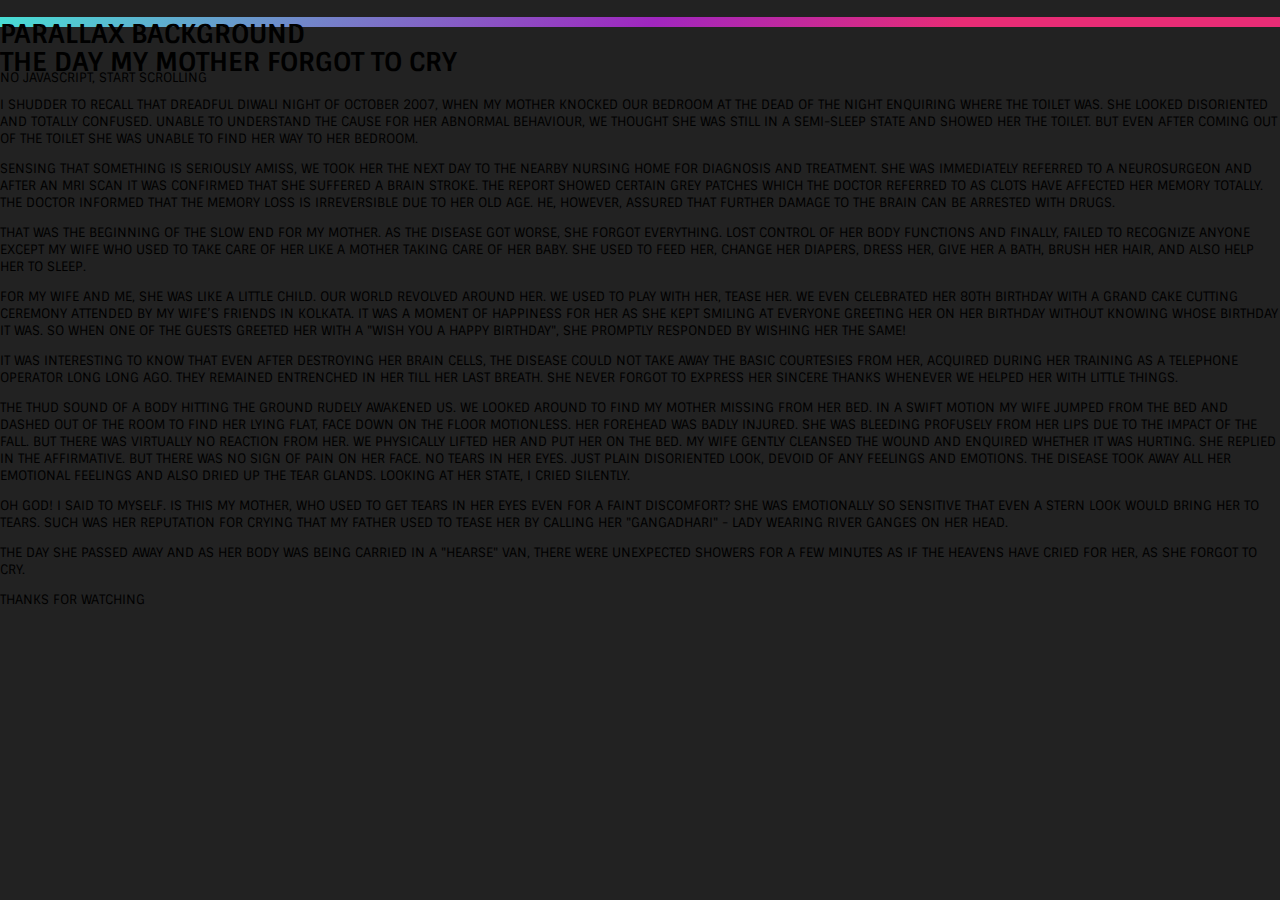
<file: templates/biodata1.html>
<!DOCTYPE html>
<html lang="en">
<head>
  <link rel="stylesheet" href="https://fonts.googleapis.com/css?family=Sintony">
  <style>
    * {
        box-sizing: border-box;
    }

    body {
        background: #222;
        padding: 0;
        margin: 0;
        font-family: 'Sintony', sans-serif;
        font-weight: 300;
        font-size: 13px;
        text-transform: uppercase;
        color: #000;
    }

    header {
        background-color: #fff;
        padding: 0;
        margin: 0;
    }

    .section {
        text-align: center;
        position: absolute;
        width: 100%;
        height: 100vh;
        letter-spacing: 4px;
        overflow: hidden;
        clip: rect(0, auto, auto, 0);
        .fixed {
            overflow: hidden;
            position: fixed;
            top: 50%;
            left: 50%;
            
        }
        .white {
            color: #fff;
        }
    }

    @for $i from 1 through 10 {
        .section:nth-child(#{$i}) {
            @if($i==1) {
                background-color: #fff;
                color: #000;
                top: 0;
            }
            @else if($i==10) {
                background-color: #000;
                color: #fff;
                top: (100vh * ($i - 1));
            }
            @else {
                box-shadow: inset 0 1px 80px rgba(0, 0, 0, 0.14);
                background-color: hsl(200deg * $i, 90%, 40%);
                color: #fff;
                top: (100vh * ($i - 1));
            }
            z-index: ($i);
            .fixed {
                transform: translate(-50%, -50%);
            }
        }
    }

    .oop {
        position: relative;
        z-index: auto;
        height: 10px;
        background: linear-gradient(141deg, #48ded4 0%, #a026bf 51%, #e82c75 75%);
    }
  </style>
</head>
<section class="oop fixed">
    <h1 class="large">Parallax Background</h1>
    <p>No JavaScript, Start scrolling</p>
</section>

<section class="fixed">
    <h1>The Day My Mother Forgot to Cry</h1>
    <p>
        I shudder to recall that dreadful Diwali night of October 2007, when my mother knocked our bedroom at the dead of the night enquiring where the toilet was. She looked disoriented and totally confused. Unable to understand the cause for her abnormal behaviour, we thought she was still in a semi-sleep state and showed her the toilet. But even after coming out of the toilet she was unable to find her way to her bedroom.
    </p>
</section>

<section class="p fixed">
    <p>
        Sensing that something is seriously amiss, we took her the next day to the nearby nursing home for diagnosis and treatment. She was immediately referred to a neurosurgeon and after an MRI scan it was confirmed that she suffered a brain stroke. The report showed certain grey patches which the doctor referred to as clots have affected her memory totally. The doctor informed that the memory loss is irreversible due to her old age. He, however, assured that further damage to the brain can be arrested with drugs.
    </p>
</section>

<section class="p fixed">
    <p>
        That was the beginning of the slow end for my mother. As the disease got worse, she forgot everything. Lost control of her body functions and finally, failed to recognize anyone except my wife who used to take care of her like a mother taking care of her baby. She used to feed her, change her diapers, dress her, give her a bath, brush her hair, and also help her to sleep.
    </p>
</section>

<section class="p fixed">
    <p>
        For my wife and me, she was like a little child. Our world revolved around her. We used to play with her, tease her. We even celebrated her 80th birthday with a grand cake cutting ceremony attended by my wife’s friends in Kolkata. It was a moment of happiness for her as she kept smiling at everyone greeting her on her birthday without knowing whose birthday it was. So when one of the guests greeted her with a "wish you a happy birthday", she promptly responded by wishing her the same!
    </p>
</section>

<section class="p fixed">
    <p>
        It was interesting to know that even after destroying her brain cells, the disease could not take away the basic courtesies from her, acquired during her training as a Telephone Operator long long ago. They remained entrenched in her till her last breath. She never forgot to express her sincere thanks whenever we helped her with little things.
    </p>
</section>

<section class="p fixed">
    <p>
        The thud sound of a body hitting the ground rudely awakened us. We looked around to find my mother missing from her bed. In a swift motion my wife jumped from the bed and dashed out of the room to find her lying flat, face down on the floor motionless. Her forehead was badly injured. She was bleeding profusely from her lips due to the impact of the fall. But there was virtually no reaction from her. We physically lifted her and put her on the bed. My wife gently cleansed the wound and enquired whether it was hurting. She replied in the affirmative. But there was no sign of pain on her face. No tears in her eyes. Just plain disoriented look, devoid of any feelings and emotions. The disease took away all her emotional feelings and also dried up the tear glands. Looking at her state, I cried silently.
    </p>
</section>

<section class="p fixed">
    <p>
        Oh God! I said to myself. Is this my mother, who used to get tears in her eyes even for a faint discomfort? She was emotionally so sensitive that even a stern look would bring her to tears. Such was her reputation for crying that my father used to tease her by calling her "Gangadhari" - Lady wearing river Ganges on her head.
    </p>
</section>

<section class="p fixed">
    <p>
        The day she passed away and as her body was being carried in a "Hearse" van, there were unexpected showers for a few minutes as if the heavens have cried for her, as she forgot to cry.
    </p>
</section>

<section class="p fixed white">
    <p>Thanks for watching</p>
</section>
</html>
</file>
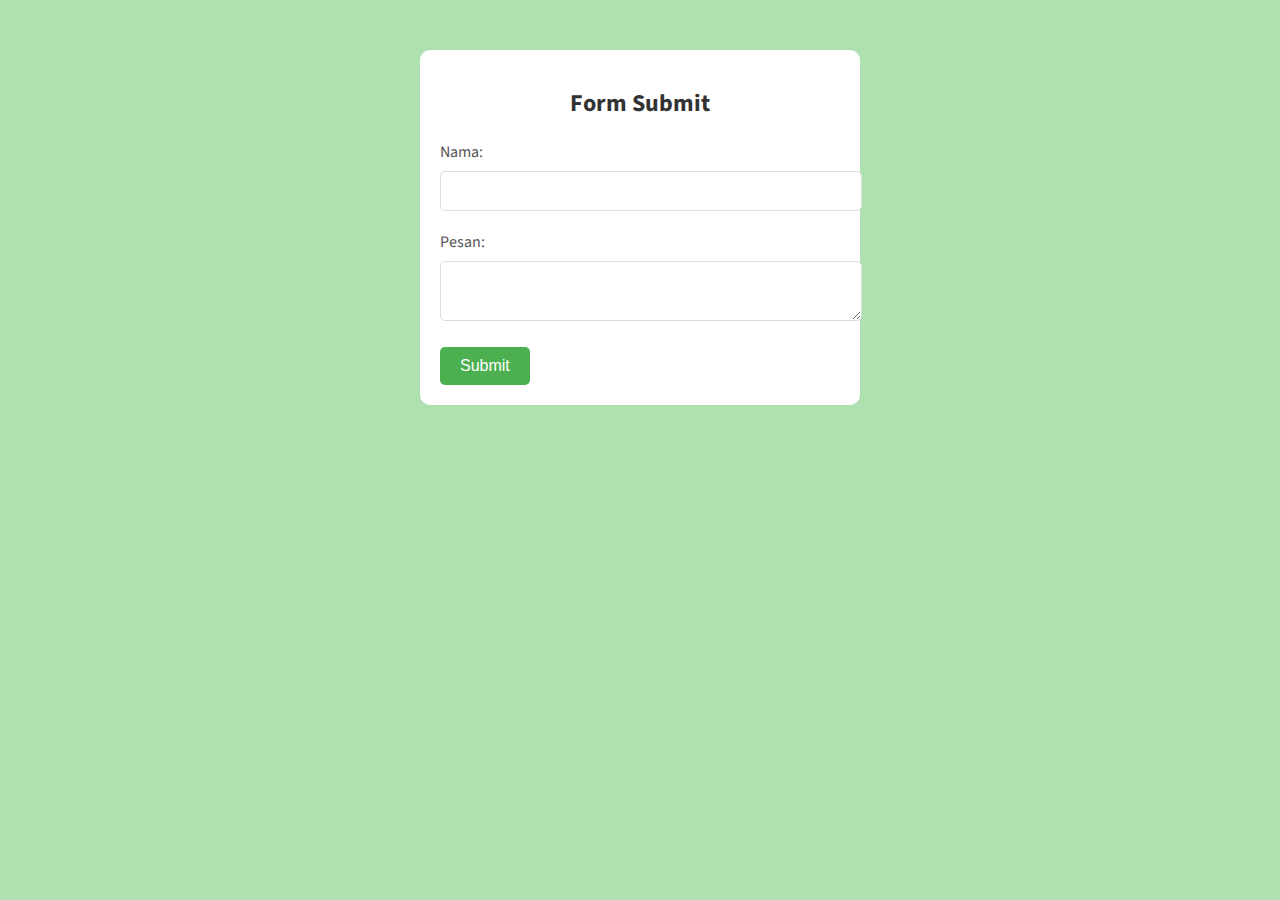
<file: templates/form.html>
<!DOCTYPE html>
<html>
<head>
    <link href="https://fonts.googleapis.com/css?family=Source+Sans+Pro" rel="stylesheet">
    <style>
        body {
            margin: 0;
            padding: 0;
            font-family: 'Source Sans Pro', sans-serif;
            background-color: #afe0b0;
        }

        .form-container {
            max-width: 400px;
            margin: 50px auto;
            background-color: #ffffff;
            border-radius: 10px;
            padding: 20px;
        }

        .form-container h1 {
            text-align: center;
            font-size: 24px;
            margin-bottom: 20px;
            color: #333333;
        }

        .form-container label {
            display: block;
            margin-bottom: 8px;
            color: #555555;
            font-size: 16px;
        }

        .form-container input[type="text"],
        .form-container textarea {
            width: 100%;
            padding: 10px;
            border: 1px solid #dddddd;
            border-radius: 5px;
            margin-bottom: 20px;
            font-size: 16px;
            color: #333333;
        }

        .form-container input[type="submit"] {
            background-color: #4CAF50;
            color: white;
            border: none;
            padding: 10px 20px;
            border-radius: 5px;
            cursor: pointer;
            font-size: 16px;
        }

        .form-container input[type="submit"]:hover {
            background-color: #45a049;
        }
    </style>
</head>
<body>
    <div class="form-container">
        <h1>Form Submit</h1>
        <form action="/submit" method="POST">
            <label for="nama">Nama:</label>
            <input type="text" id="nama" name="nama" required>
            <label for="pesan">Pesan:</label>
            <textarea id="pesan" name="pesan" required></textarea>
            <input type="submit" value="Submit">
        </form>
    </div>
</body>
</html>
</file>
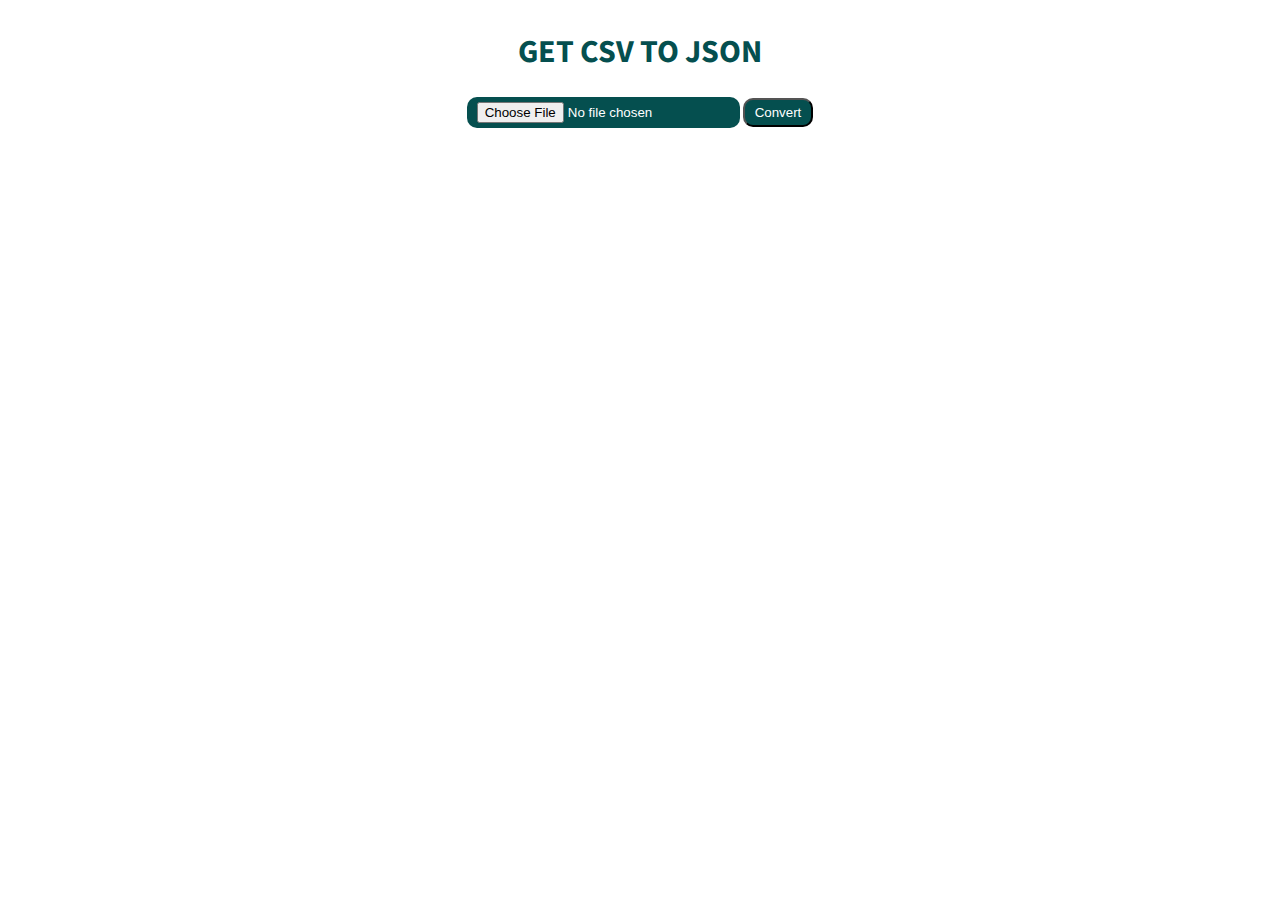
<file: templates/get.html>
<!DOCTYPE html>
<html>
<head>
    <link href="https://fonts.googleapis.com/css?family=Source+Sans+Pro|PT+Mono" rel="stylesheet">
    <title>CSV to JSON Converter</title>
    <script src="https://code.jquery.com/jquery-3.6.0.min.js"></script>
    <script>
        $(document).ready(function() {
            $('form').submit(function(event) {
                event.preventDefault();
                var form = $(this);
                var url = form.attr('action');
                var formData = new FormData(form[0]);

                $.ajax({
                    type: 'POST',
                    url: url,
                    data: formData,
                    processData: false,
                    contentType: false,
                    success: function(response) {
                        console.log(response);
                        // Tampilkan response JSON di halaman
                        $('#result').text(JSON.stringify(response));
                    },
                    error: function(xhr, textStatus, errorThrown) {
                        console.log(xhr.responseText);
                        // Tampilkan pesan kesalahan di halaman
                        $('#error').text('An error occurred: ' + xhr.responseText);
                    }
                });
            });
        });
    </script>
</head>
<style>
    body {
        background: #fff;
        color: #222;
        font-family: 'Source Sans Pro', sans-serif;
        display: flex;
        flex-direction: column;
        align-items: center;
        justify-content: center;
    }
    .code {
        font-family: 'PT Mono', serif;
        color: #090;
    }
    .writing {
        width: 74%;
        margin-left: auto;
        margin-right: auto;
        text-align: center;
    }
    @media (max-width: 560px) {
    .writing {
        width: 96%;
    }
    }

    .background-oregon-grapes {
        background-color: rgb(5, 79, 79) ;
        background-size: 100%;
        height: 560px;
        width: 560px;
        background-repeat: no-repeat;
        background-position: center;
        background-size: cover;
        background-attachment: fixed;
        margin-left: auto;
        margin-right: auto;
    }
    @media (max-width: 767px) {
    .background-oregon-grapes {
        height: 330px;
        width: 330px;
    }
    }

    img {
        height: 100%;
        width: 100%;
    }

    p {
        padding-bottom: 25px;
        justify-content: center;
        text-align: center;
    }

    h1 {
        color: rgb(5, 79, 79);
    }

    .number {
        color: aquamarine;
    }

    button,
    input {
        background-color: rgb(5, 79, 79);
        color: #ffffff;
        padding: 5px 10px;
        border-radius: 10px;
        cursor: pointer;
        margin-bottom: 10px;
    }

</style>
<body>
    <h1 class="writing">GET CSV TO JSON</h1>
    <div class="writing">
        <form action="/convert" method="post" enctype="multipart/form-data">
            <input type="file" name="csv_file" accept=".csv" required>
            <button type="submit">Convert</button>
        </form>
        <p id="result"></p>
        <p id="error"></p>
    </div>
      
      
    <p>&nbsp;</p>
    <p>&nbsp;</p>
    <p>&nbsp;</p>
    <p>&nbsp;</p>
    <p>&nbsp;</p>
    <p>&nbsp;</p>
    <p>&nbsp;</p>

</body>
</html>
</file>
